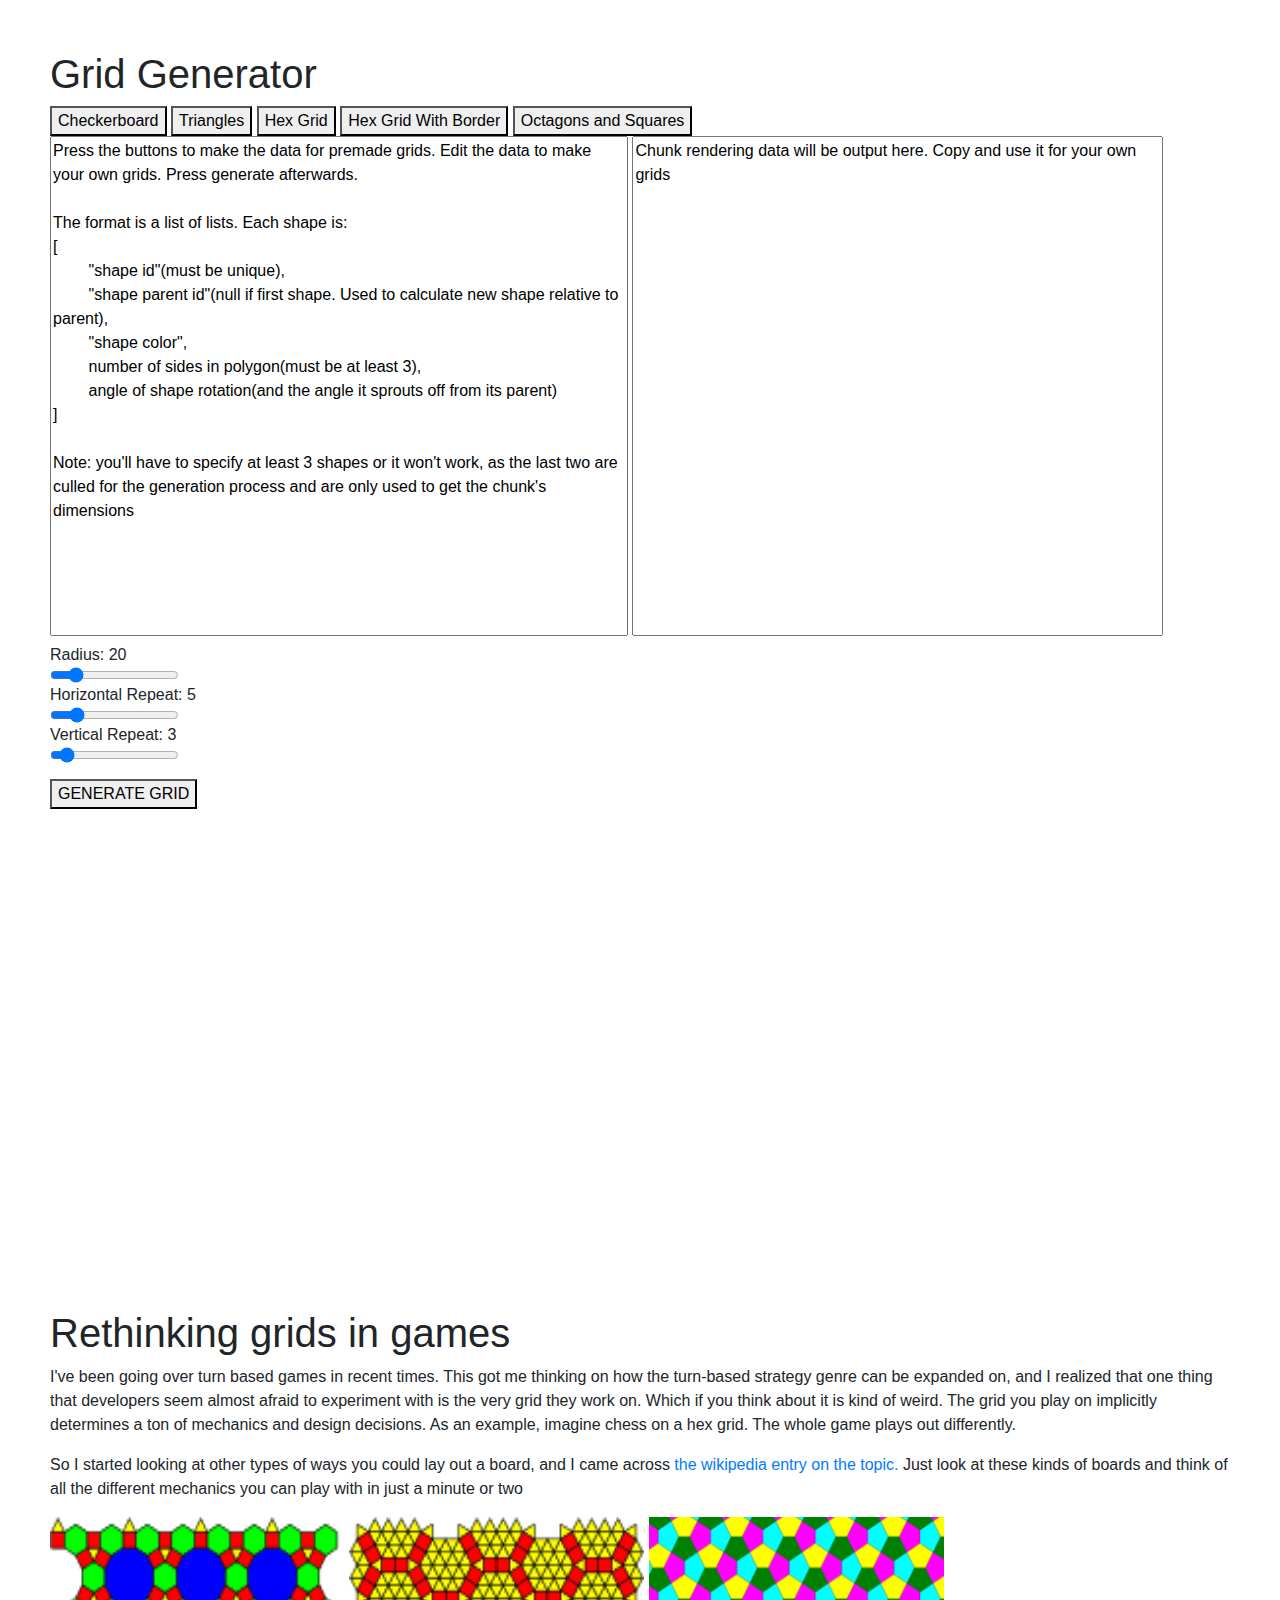
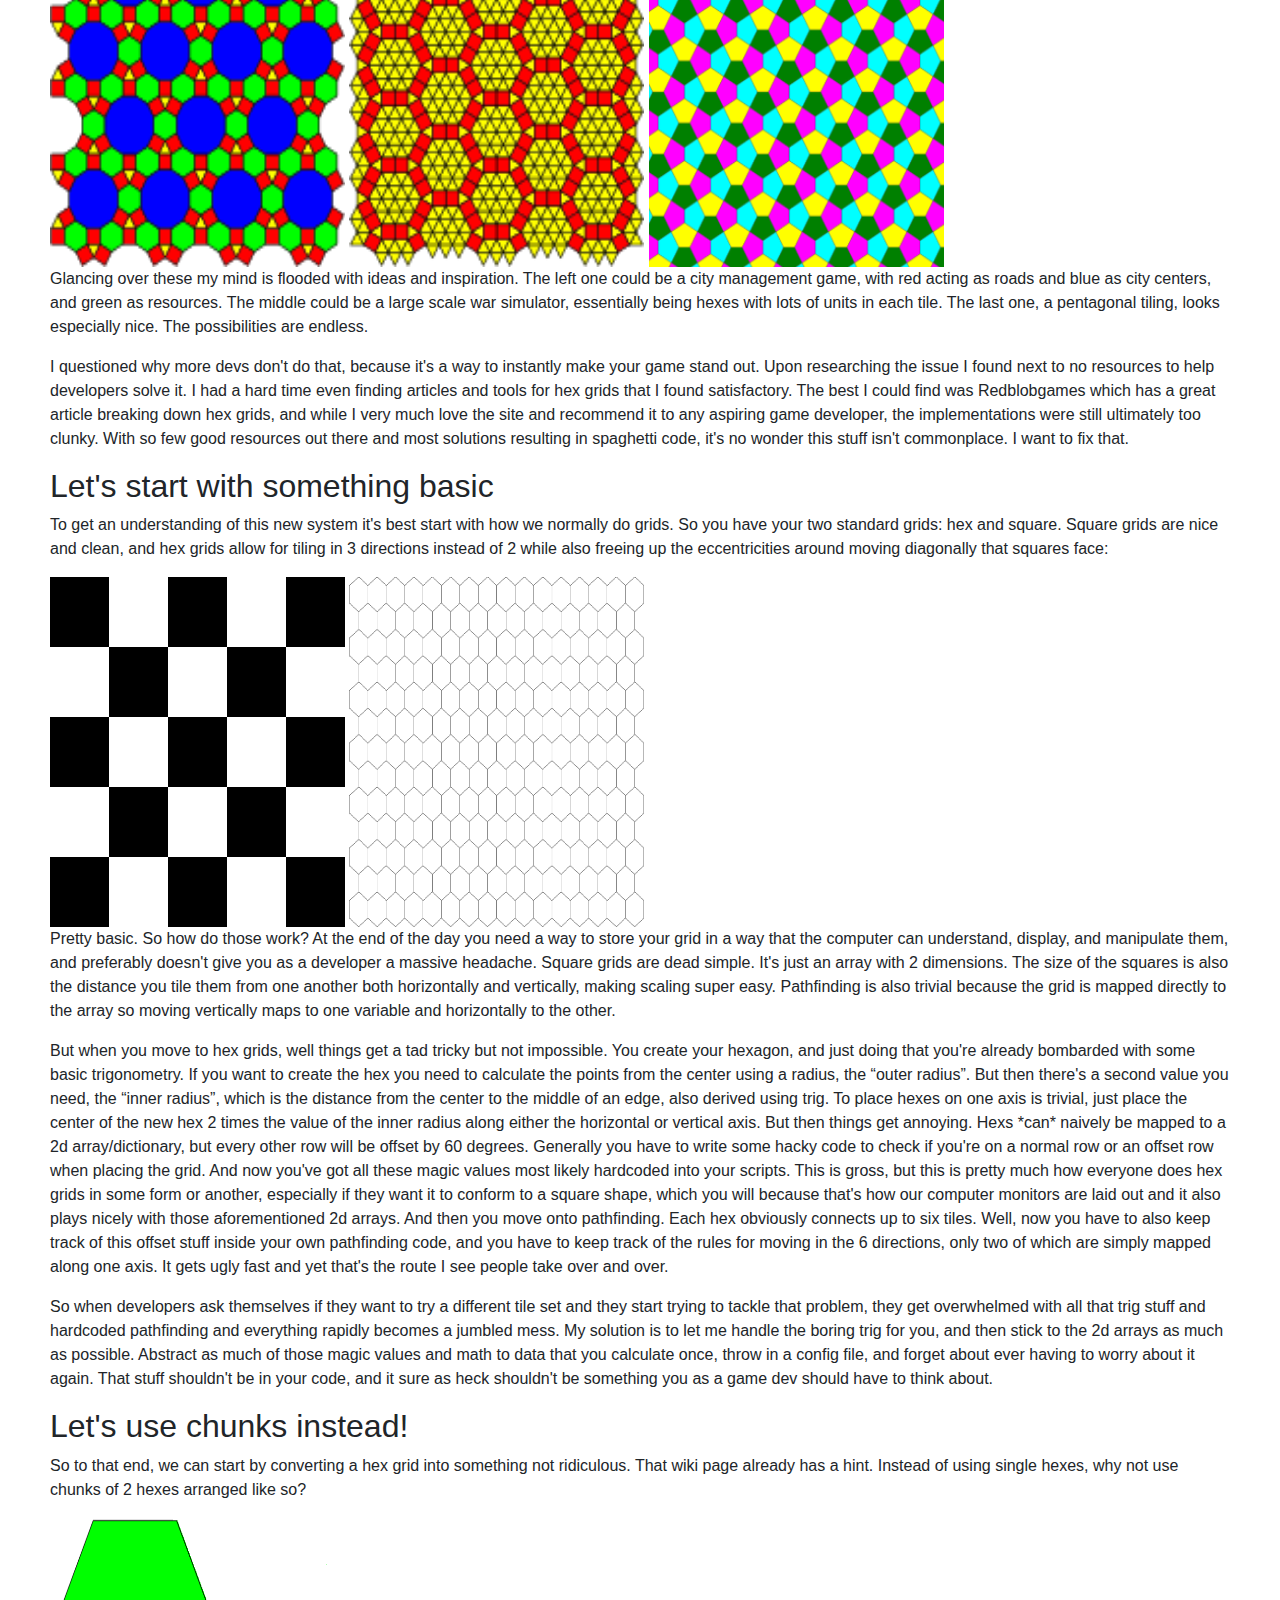
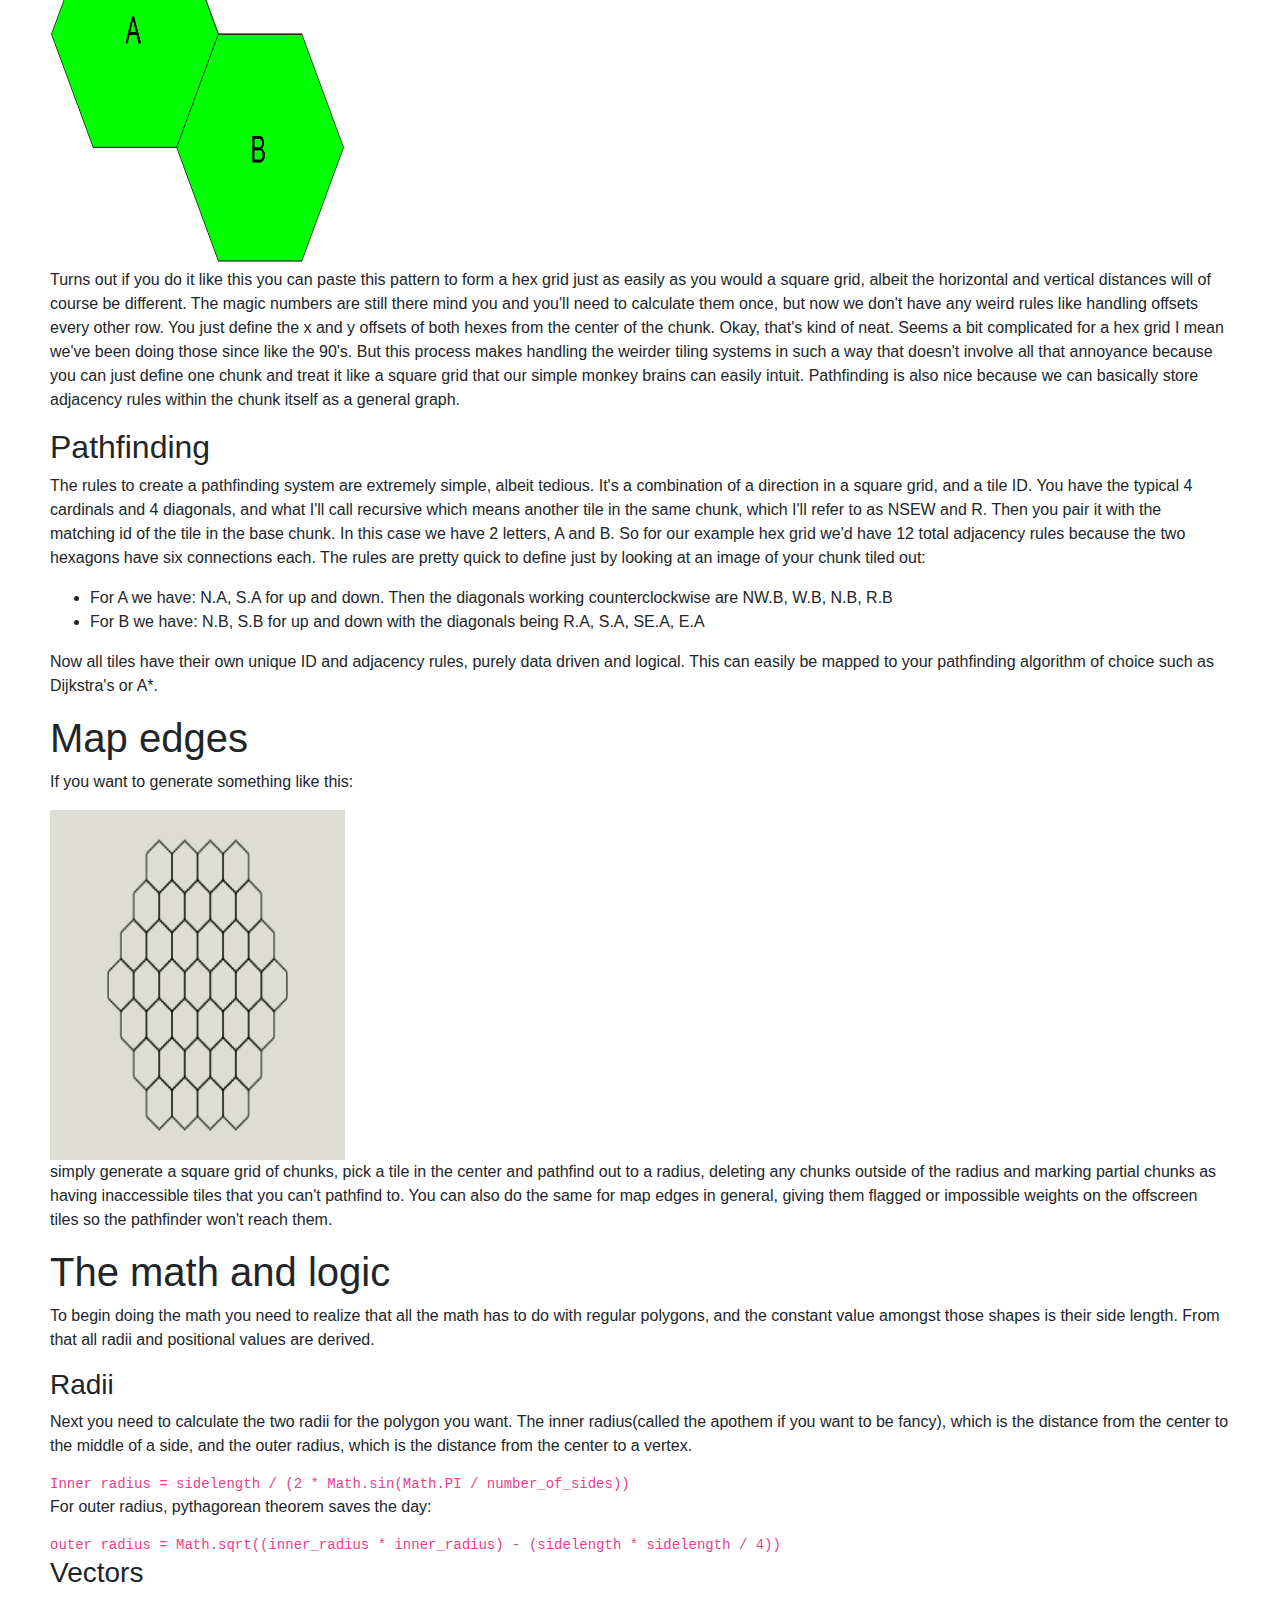
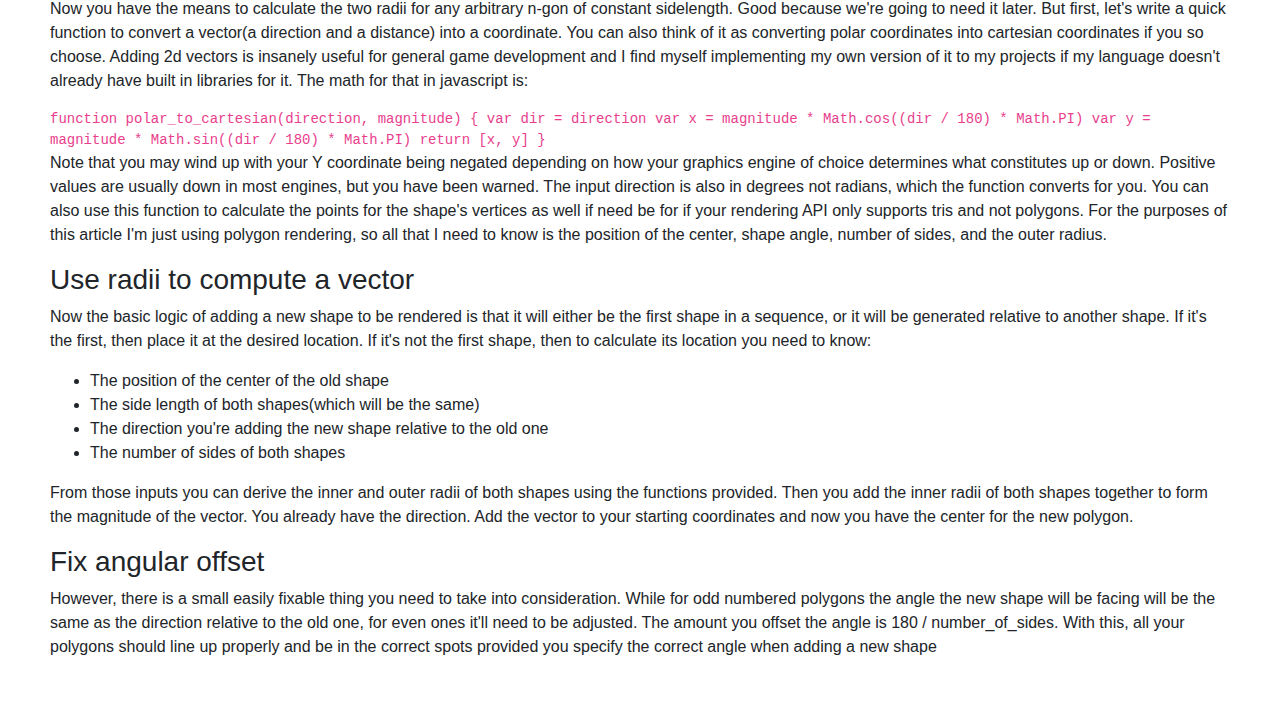
<file: index.html>
<!DOCTYPE html>
<html lang="en">
<head>
    <meta charset="UTF-8">
</head>
<body>
    <a href="Tilings.html">Article on tiling regular polygons</a>
    <script>
        window.location.replace('Tilings.html');
    </script>
</body>
</html>
</file>
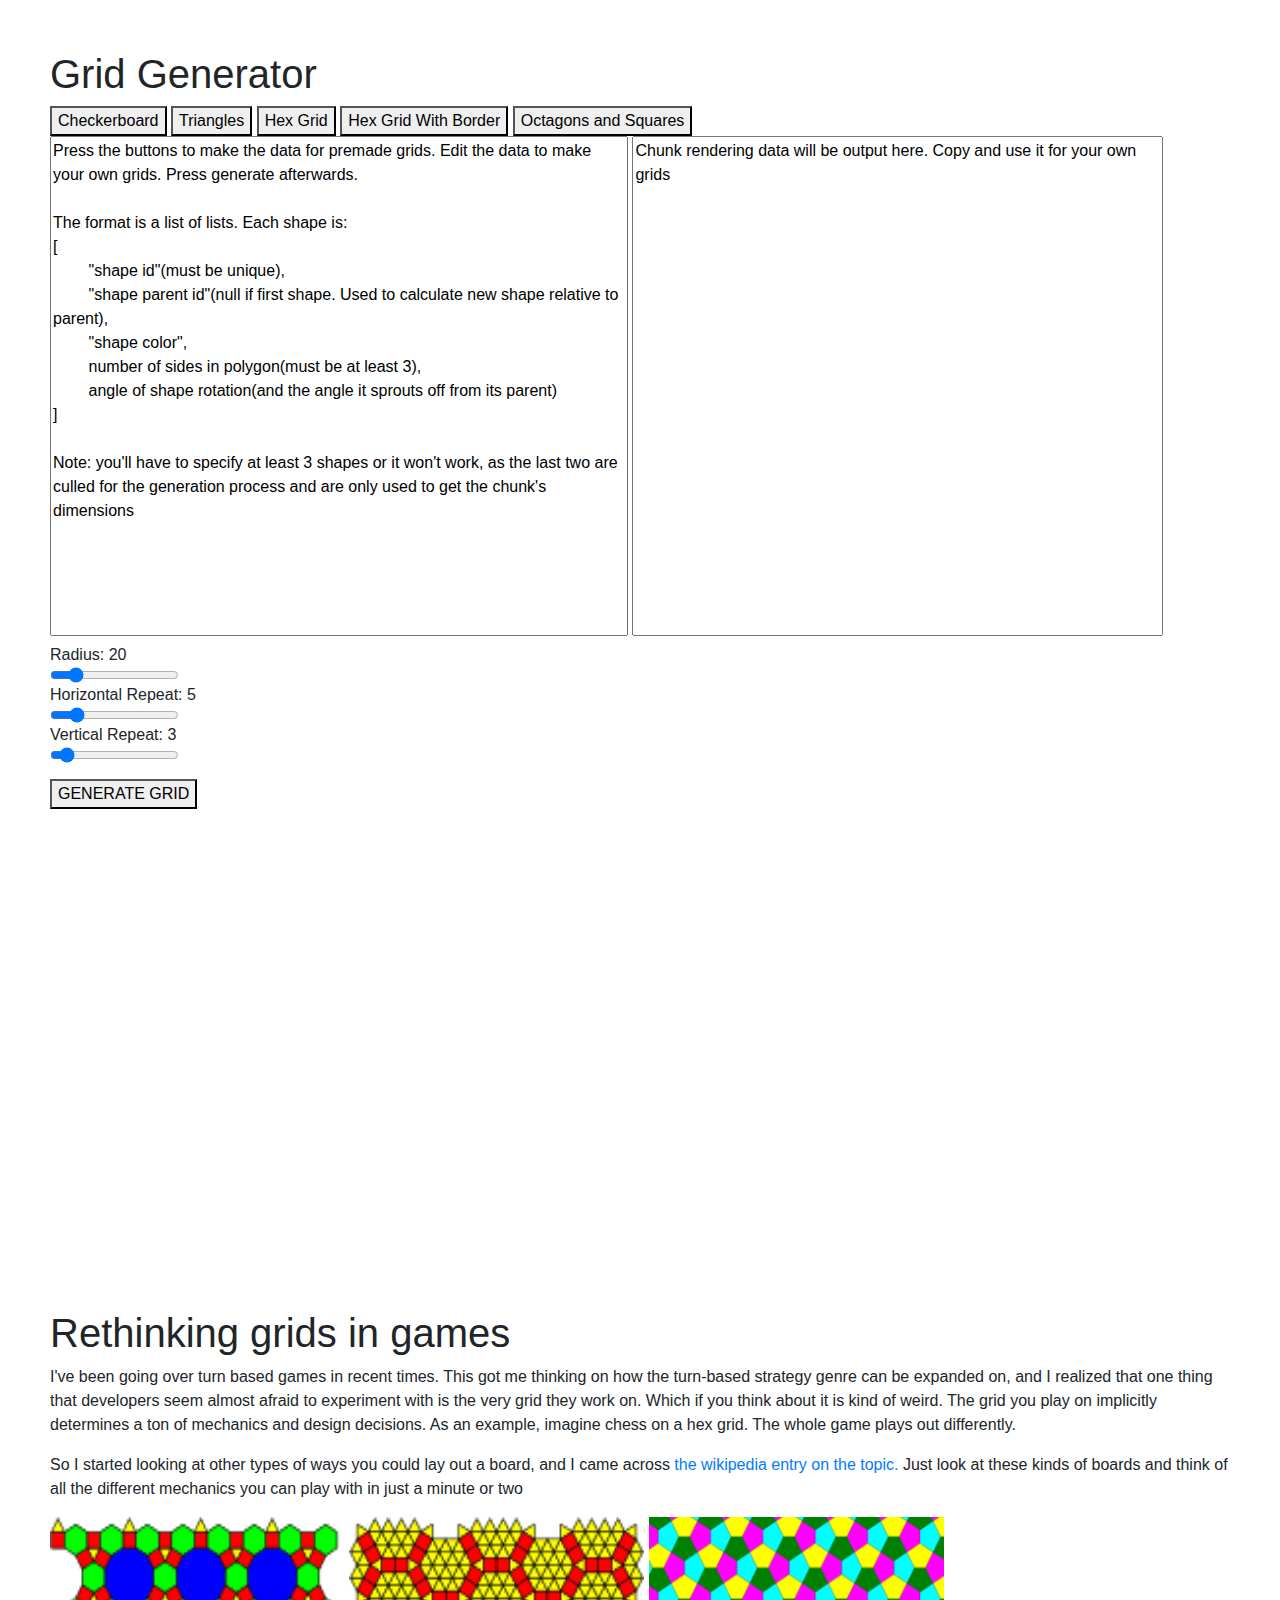
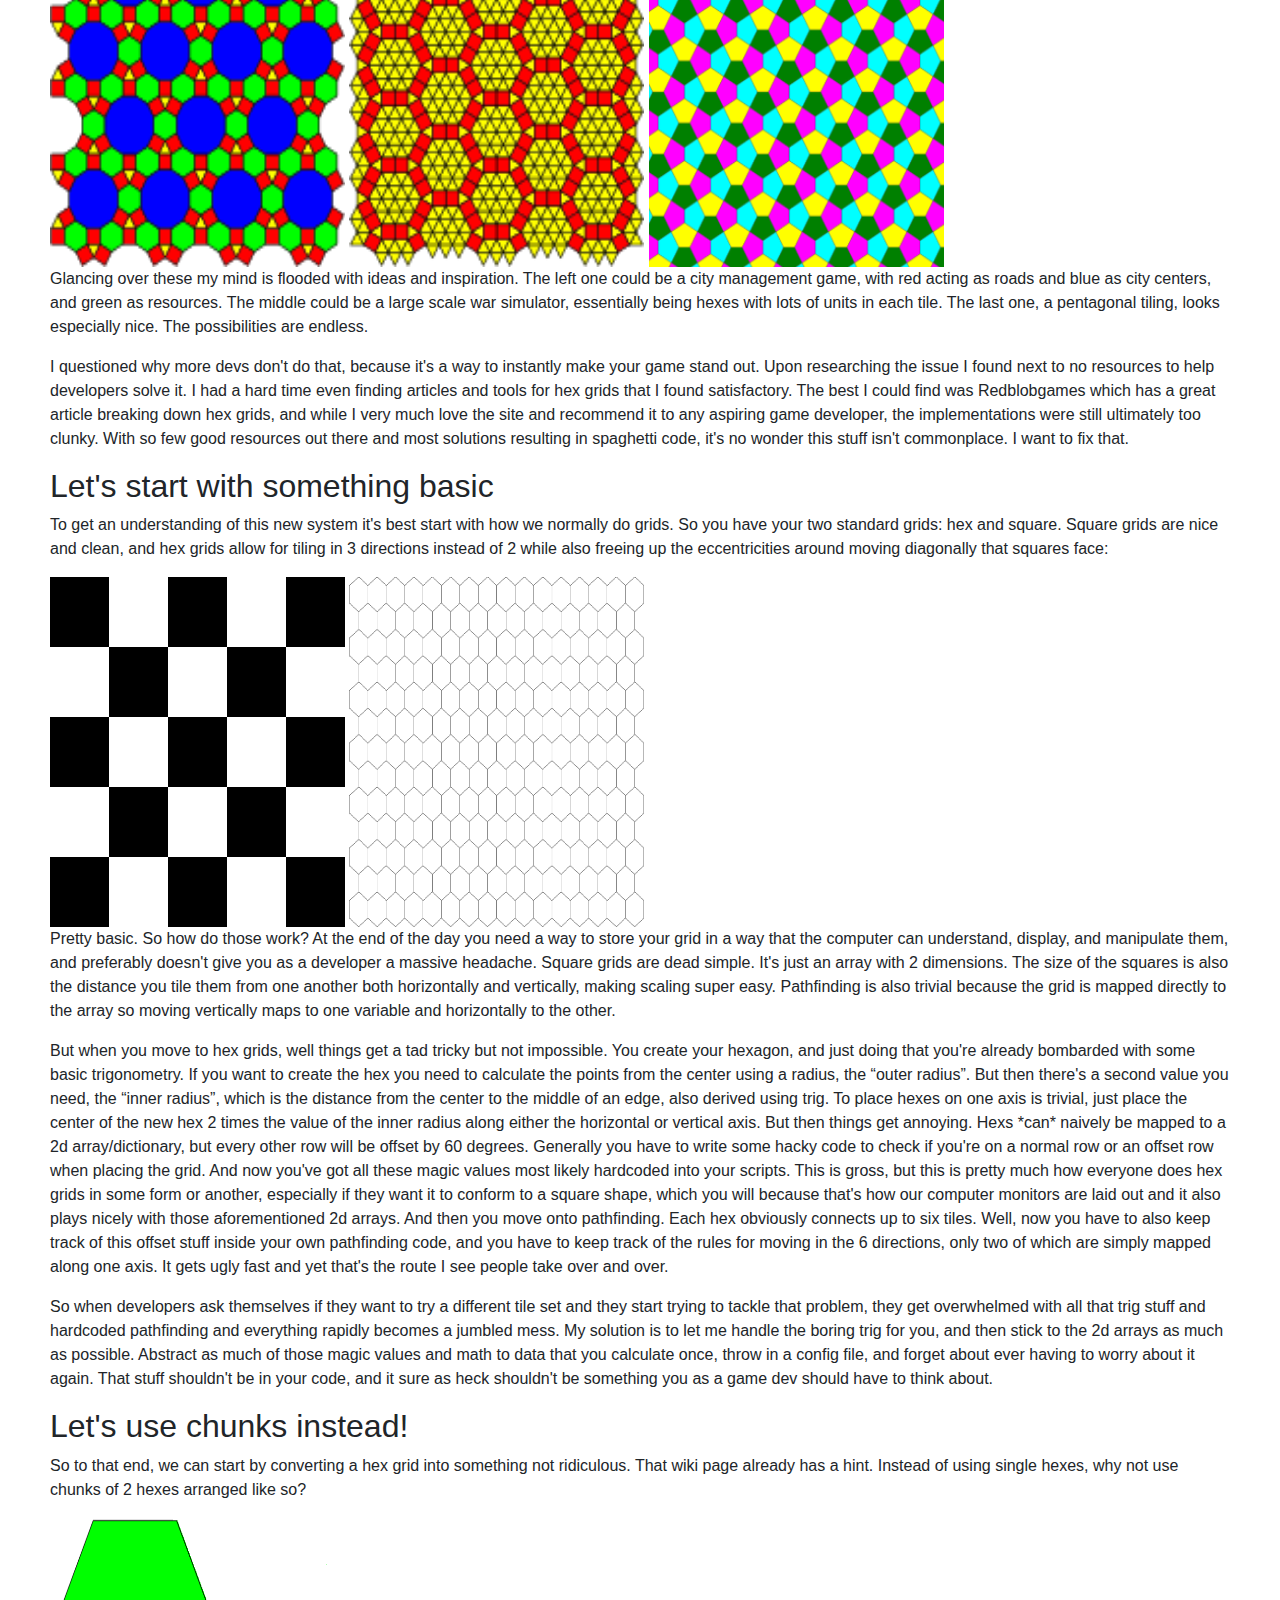
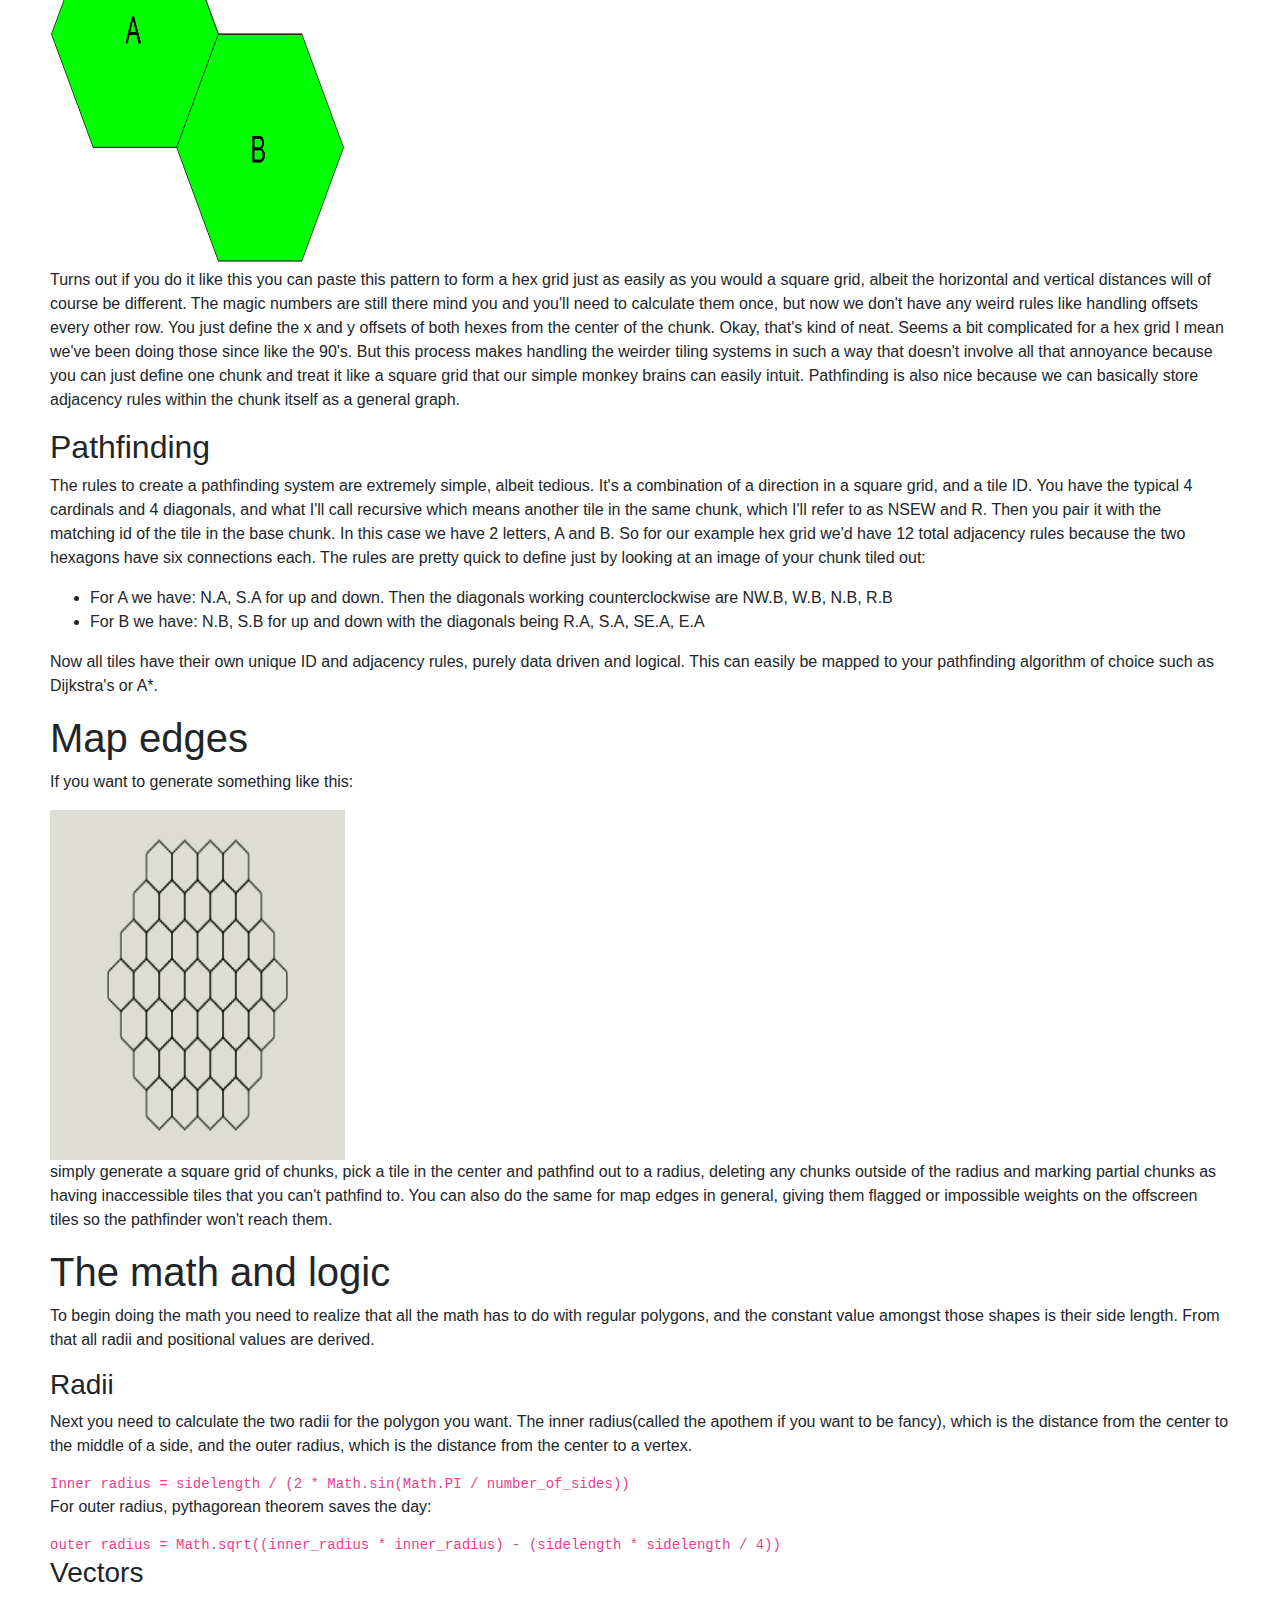
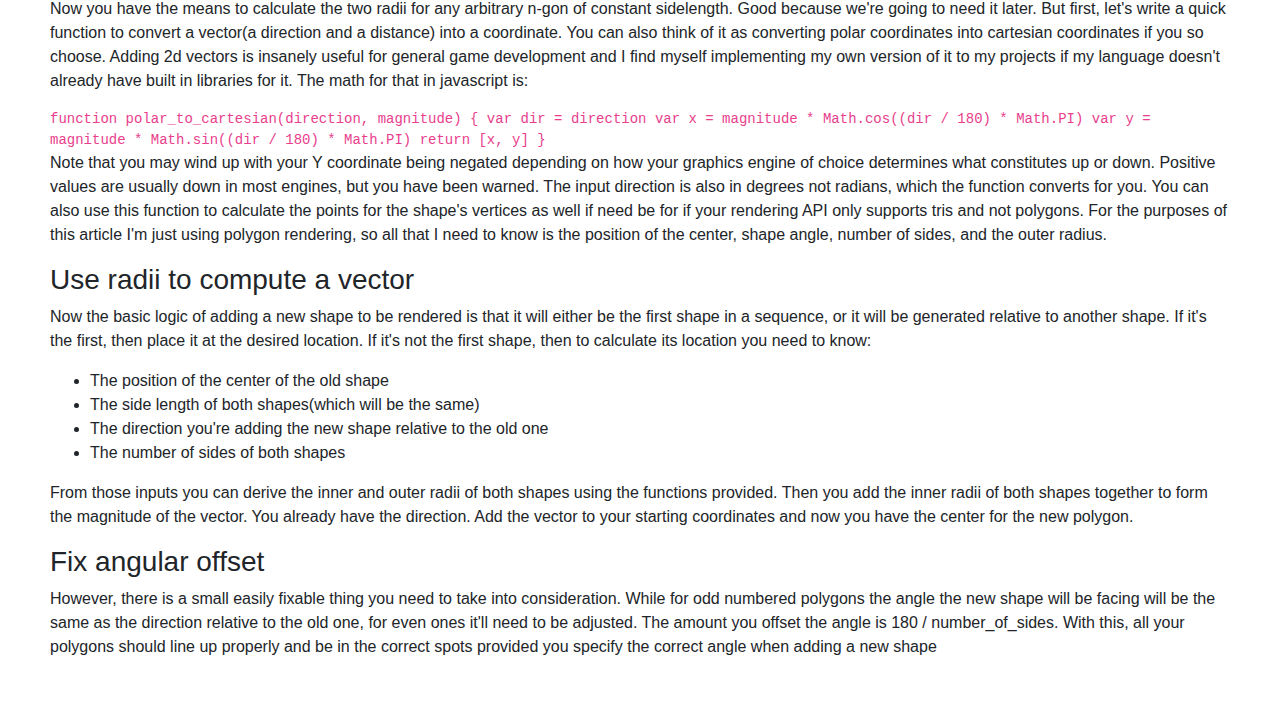
<file: Tilings.html>
<html>
<head>
	<script src="https://code.createjs.com/easeljs-0.8.2.min.js"></script>
	<link rel="stylesheet" href="https://stackpath.bootstrapcdn.com/bootstrap/4.3.1/css/bootstrap.min.css" integrity="sha384-ggOyR0iXCbMQv3Xipma34MD+dH/1fQ784/j6cY/iJTQUOhcWr7x9JvoRxT2MZw1T" crossorigin="anonymous">
	<script src="Tilings.js"></script>
	<link rel="stylesheet" type="text/css" href="Tilings.css">
	<title>Polygon Tile Generator</title>

</head>
<body onload="init();">

<div>
	<h1>Grid Generator</h1>

	<div>
		<button id="squaregrid">Checkerboard</button>
		<button id="triangles">Triangles</button>
		<button id="hexgrid">Hex Grid</button>
		<button id="hexgridbordered">Hex Grid With Border</button>
		<button id="octandsquares">Octagons and Squares</button>
	</div>

	<textarea id="shape_input" class="txtarea" rows="10" cols="60">
Press the buttons to make the data for premade grids. Edit the data to make your own grids. Press generate afterwards.

The format is a list of lists. Each shape is:
[
	"shape id"(must be unique),
	"shape parent id"(null if first shape. Used to calculate new shape relative to parent),
	"shape color",
	number of sides in polygon(must be at least 3),
	angle of shape rotation(and the angle it sprouts off from its parent)
]

Note: you'll have to specify at least 3 shapes or it won't work, as the last two are culled for the generation process and are only used to get the chunk's dimensions
	</textarea>

	<textarea id="chunk_data" class="txtarea" rows="10" cols="30">
Chunk rendering data will be output here. Copy and use it for your own grids
	</textarea>

	<form class="range-field">
		<div id="size_value">Radius: 20</div>
		<input id="size_slider" type="range" min="5" max="100" value="20" onchange="document.getElementById('size_value').innerText='Radius: ' + this.value"/>

		<div id="horizontal_repeat_value">Horizontal Repeat: 5</div>
		<input id="horizontal_repeat_slider" type="range" min="1" max="25" value="5" onchange="document.getElementById('horizontal_repeat_value').innerText='Horizontal Repeat: ' + this.value"/>

		<div id="vertical_repeat_value">Vertical Repeat: 3</div>
		<input id="vertical_repeat_slider" type="range" min="1" max="25" value="3" onchange="document.getElementById('vertical_repeat_value').innerText='Vertical Repeat: ' + this.value"/>
	</form>

	<div>
		<button id="generate">GENERATE GRID</button>
	</div>

	<canvas id="demoCanvas" width="1000" height="500">
			alternate content
	</canvas>

	<script>
		addButtonEvents();
	</script>
</div>

<div id = "content-main">
	<h1>Rethinking grids in games</h1>
	<p>
		I've been going over turn based games in recent times. This got me thinking on how the turn-based strategy genre can be expanded on,
		and I realized that one thing that developers seem almost afraid to experiment with is the very grid they work on.
		Which if you think about it is kind of weird. The grid you play on implicitly determines a ton of mechanics and design decisions.
		As an example, imagine chess on a hex grid. The whole game plays out differently.
	</p>
	<p>
So I started looking at other types of ways you could lay out a board, and I came across <a href="https://en.wikipedia.org/wiki/Euclidean_tilings_by_convex_regular_polygons">the wikipedia entry on the topic.</a>
		Just look at these kinds of boards and think of all the different mechanics you can play with in just a minute or two
	</p>

	<img src="images/tiling1.png" >
	<img src="images/tiling2.png" >
	<img src="images/pentagrid.png">

	<p>
		Glancing over these my mind is flooded with ideas and inspiration. The left one could be a city management game, with red acting as roads and blue as city centers, and green as resources.
		The middle could be a large scale war simulator, essentially being hexes with lots of units in each tile.
		The last one, a pentagonal tiling, looks especially nice. The possibilities are endless.
	<p>
	<p>
		I questioned why more devs don't do that, because it's a way to instantly make your game stand out.
		Upon researching the issue I found next to no resources to help developers solve it.
		I had a hard time even finding articles and tools for hex grids that I found satisfactory.
		The best I could find was Redblobgames which has a great article breaking down hex grids, and while I very much love the site and recommend it to any aspiring game developer,
		the implementations were still ultimately too clunky. With so few good resources out there and most solutions resulting in spaghetti code, it's no wonder this stuff isn't commonplace.
		I want to fix that.

	</p>

	<h2>Let's start with something basic</h2>
	<p>
		To get an understanding of this new system it's best start with how we normally do grids. So you have your two standard grids: hex and square. Square grids are nice and clean,
		and hex grids allow for tiling in 3 directions instead of 2 while also freeing up the eccentricities around moving diagonally that squares face:
	</p>

	<img src="images/checkerboard.png" >
	<img src="images/hexgrid.png" >

	<p>
		Pretty basic. So how do those work? At the end of the day you need a way to store your grid in a way that the computer can understand, display, and manipulate them,
		and preferably doesn't give you as a developer a massive headache. Square grids are dead simple. It's just an array with 2 dimensions. The size of the squares is also
		the distance you tile them from one another both horizontally and vertically, making scaling super easy.
		Pathfinding is also trivial because the grid is mapped directly to the array so moving vertically maps to one variable and horizontally to the other.
	</p>

	<p>
		But when you move to hex grids, well things get a tad tricky but not impossible. You create your hexagon, and just doing that you're already bombarded with some
		basic trigonometry. If you want to create the hex you need to calculate the points from the center using a radius, the “outer radius”. But then there's a second value
		you need, the “inner radius”, which is the distance from the center to the middle of an edge, also derived using trig. To place hexes on one axis is trivial, just place
		the center of the new hex 2 times the value of the inner radius along either the horizontal or vertical axis. But then things get annoying. Hexs *can* naively be mapped
		to a 2d array/dictionary, but every other row will be offset by 60 degrees. Generally you have to write some hacky code to check if you're on a normal row or an offset row
		when placing the grid. And now you've got all these magic values most likely hardcoded into your scripts. This is gross, but this is pretty much how everyone does hex grids
		in some form or another, especially if they want it to conform to a square shape, which you will because that's how our computer monitors are laid out and it also plays nicely
		with those aforementioned 2d arrays. And then you move onto pathfinding. Each hex obviously connects up to six tiles. Well, now you have to also keep track of this offset
		stuff inside your own pathfinding code, and you have to keep track of the rules for moving in the 6 directions, only two of which are simply mapped along one axis.
		It gets ugly fast and yet that's the route I see people take over and over.
	</p>

	<p>
		So when developers ask themselves if they want to try a different tile set and they start trying to tackle that problem, they get overwhelmed with all that trig stuff and hardcoded
		pathfinding and everything rapidly becomes a jumbled mess. My solution is to let me handle the boring trig for you, and then stick to the 2d arrays as much as possible.
		Abstract as much of those magic values and math to data that you calculate once, throw in a config file, and forget about ever having to worry about it again.
		That stuff shouldn't be in your code, and it sure as heck shouldn't be something you as a game dev should have to think about.
	</p>

	<h2>Let's use chunks instead!</h2>

	<p>
		So to that end, we can start by converting a hex grid into something not ridiculous. That wiki page already has a hint.
		Instead of using single hexes, why not use chunks of 2 hexes arranged like so?
	</p>

	<img src="images/hexchunk.png">

	<p>
		Turns out if you do it like this you can paste this pattern to form a hex grid just as easily as you would a square grid,
		albeit the horizontal and vertical distances will of course be different. The magic numbers are still there mind you and you'll
		need to calculate them once, but now we don't have any weird rules like handling offsets every other row.
		You just define the x and y offsets of both hexes from the center of the chunk. Okay, that's kind of neat.
		Seems a bit complicated for a hex grid I mean we've been doing those since like the 90's.
		But this process makes handling the weirder tiling systems in such a way that doesn't involve all that annoyance
		because you can just define one chunk and treat it like a square grid that our simple monkey brains can easily intuit.
		Pathfinding is also nice because we can basically store adjacency rules within the chunk itself as a general graph.
	</p>

	<h2>Pathfinding</h2>

	<p>
		The rules to create a pathfinding system are extremely simple, albeit tedious. It's a combination of a direction in a square grid,
		and a tile ID. You have the typical 4 cardinals and 4 diagonals, and what I'll call recursive which means another tile in the same chunk,
		which I'll refer to as NSEW and R. Then you pair it with the matching id of the tile in the base chunk. In this case we have 2 letters,
		A and B.

		So for our example hex grid we'd have 12 total adjacency rules because the two hexagons have six connections each.
		The rules are pretty quick to define just by looking at an image of your chunk tiled out:
	</p>
	<ul>
		<li>For A we have: N.A, S.A for up and down. Then the diagonals working counterclockwise are NW.B, W.B, N.B, R.B</li>
		<li>For B we have: N.B, S.B for up and down with the diagonals being R.A, S.A, SE.A, E.A</li>
	</ul>

	<p>
		Now all tiles have their own unique ID and adjacency rules, purely data driven and logical.
		This can easily be mapped to your pathfinding algorithm of choice such as Dijkstra's or A*.
	</p>

	<h1>Map edges</h1>

	<p>If you want to generate something like this: </p>
	<img src="images/hexedges.png">

	<p>
		simply generate a square grid of chunks, pick a tile in the center and pathfind out to a radius, deleting any chunks outside of the radius
		and marking partial chunks as having inaccessible tiles that you can't pathfind to.
		You can also do the same for map edges in general, giving them flagged or impossible weights on the offscreen tiles so the pathfinder won't reach them.
	</p>

	<h1>The math and logic</h1>

	<p>
		To begin doing the math you need to realize that all the math has to do with regular polygons, and the constant value amongst those shapes is their side length.
		From that all radii and positional values are derived.
	</p>

	<h3>Radii</h3>

	<p>
		Next you need to calculate the two radii for the polygon you want. The inner radius(called the apothem if you want to be fancy), which is the distance from the center
		to the middle of a side, and the outer radius, which is the distance from the center to a vertex.
	</p>

	<code>
		Inner radius = sidelength / (2 * Math.sin(Math.PI / number_of_sides))
	</code>

	<p>For outer radius, pythagorean theorem saves the day:</p>

	<code>outer radius = Math.sqrt((inner_radius * inner_radius) - (sidelength * sidelength / 4))</code>

	<h3>Vectors</h3>

	<p>
		Now you have the means to calculate the two radii for any arbitrary n-gon of constant sidelength. Good because we're going to need it later. But first, let's write a quick function to convert
		a vector(a direction and a distance) into a coordinate. You can also think of it as converting polar coordinates into cartesian coordinates if you so choose. Adding 2d vectors is insanely useful
		for general game development and I find myself implementing my own version of it to my projects if my language doesn't already have built in libraries for it.
		The math for that in javascript is:
	</p>

	<code>
		function polar_to_cartesian(direction, magnitude) {
   var dir = direction
   var x = magnitude * Math.cos((dir / 180) * Math.PI)
   var y = magnitude * Math.sin((dir / 180) * Math.PI)
   return [x, y]
}
	</code>

	<p>
		Note that you may wind up with your Y coordinate being negated depending on how your graphics engine of choice determines what constitutes up or down.
		Positive values are usually down in most engines, but you have been warned. The input direction is also in degrees not radians, which the function converts for you.
		You can also use this function to calculate the points for the shape's vertices as well if need be for if your rendering API only supports tris and not polygons.
		For the purposes of this article I'm just using polygon rendering, so all that I need to know is the position of the center, shape angle, number of sides, and the outer radius.
	</p>

	<h3>Use radii to compute a vector</h3>

	<p>
		Now the basic logic of adding a new shape to be rendered is that it will either be the first shape in a sequence, or it will be generated relative to another shape.
		If it's the first, then place it at the desired location.
		If it's not the first shape, then to calculate its location you need to know:
	</p>

	<ul>
		<li>The position of the center of the old shape</li>
		<li>The side length of both shapes(which will be the same)</li>
		<li>The direction you're adding the new shape relative to the old one</li>
		<li>The number of sides of both shapes</li>
	</ul>

	<p>
		From those inputs you can derive the inner and outer radii of both shapes using the functions provided. Then you add the inner radii of both
		shapes together to form the magnitude of the vector. You already have the direction. Add the vector to your starting coordinates and now you
		have the center for the new polygon.
	</p>

	<h3>Fix angular offset</h3>

	<p>
		However, there is a small easily fixable thing you need to take into consideration. While for odd numbered polygons the angle the new shape will be
		facing will be the same as the direction relative to the old one, for even ones it'll need to be adjusted. The amount you offset the angle is 180 / number_of_sides.

		With this, all your polygons should line up properly and be in the correct spots provided you specify the correct angle when adding a new shape
	</p>

</div>
</body></html>
</file>
<file: Tilings.css>
body
{
    margin: 50px;
}

.txtarea
{
    resize: none;
    min-width: 45%;
    min-height: 500px;
}

img
{
    width: 25%;
    height: 350px;
}
</file>
